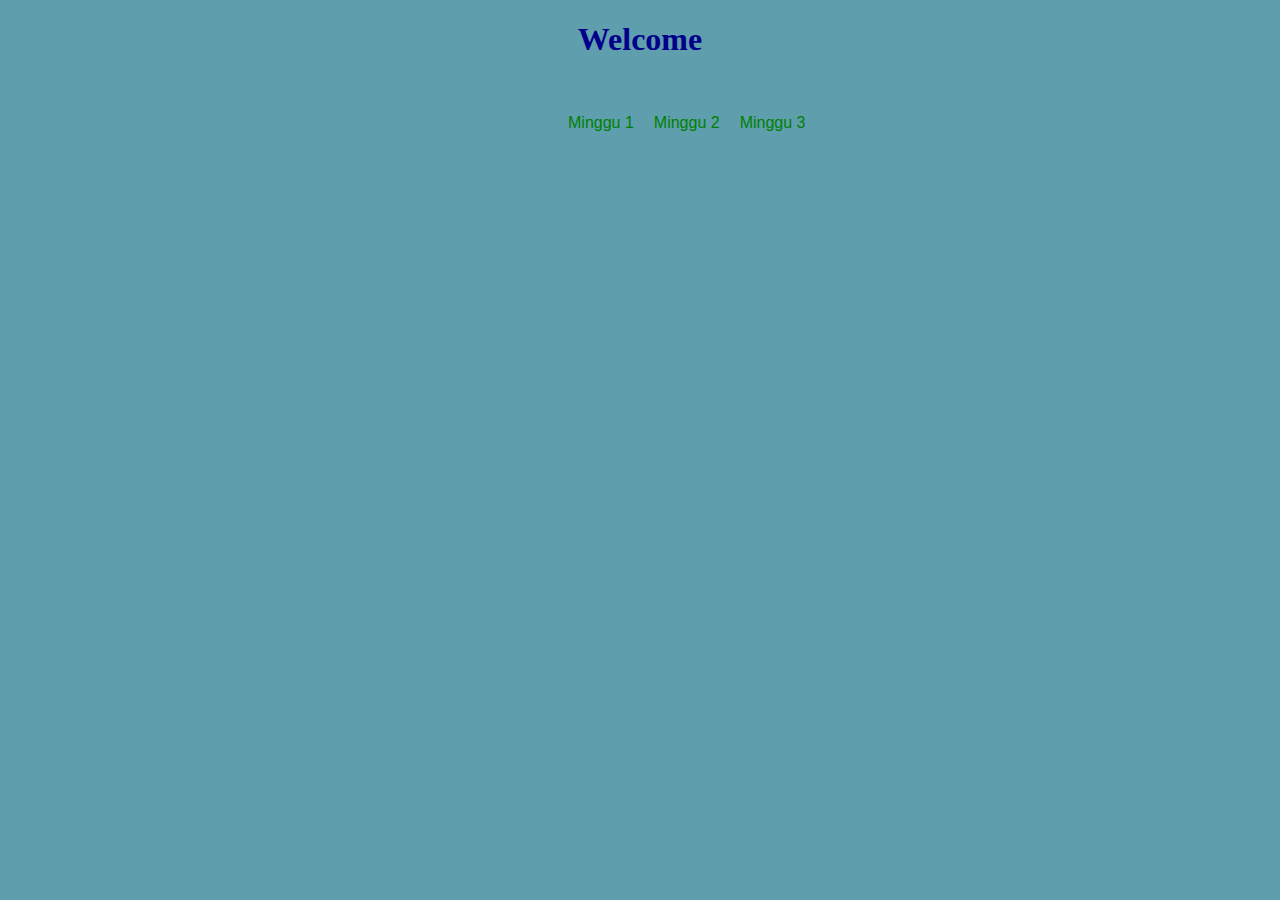
<file: index.html>
<!DOCTYPE html>
<html>
<head>
	<meta charset="utf-8">
	<meta http-equiv="X-UA-Compatible" content="IE=edge">
	<title>Tugas Web Programming</title>
	<link rel="stylesheet" href="style.css">
</head>
<body>
<center>
	<h1>Welcome</h1>&nbsp;&nbsp;
	<ul>
		<li><a href="minggu1.html">Minggu 1</a></li>
		<li><a href="minggu2.html">Minggu 2</a></li>
		<li><a href="minggu3.html">Minggu 3</a></li>
	</ul>

	
</center>
</body>
</html>
</file>
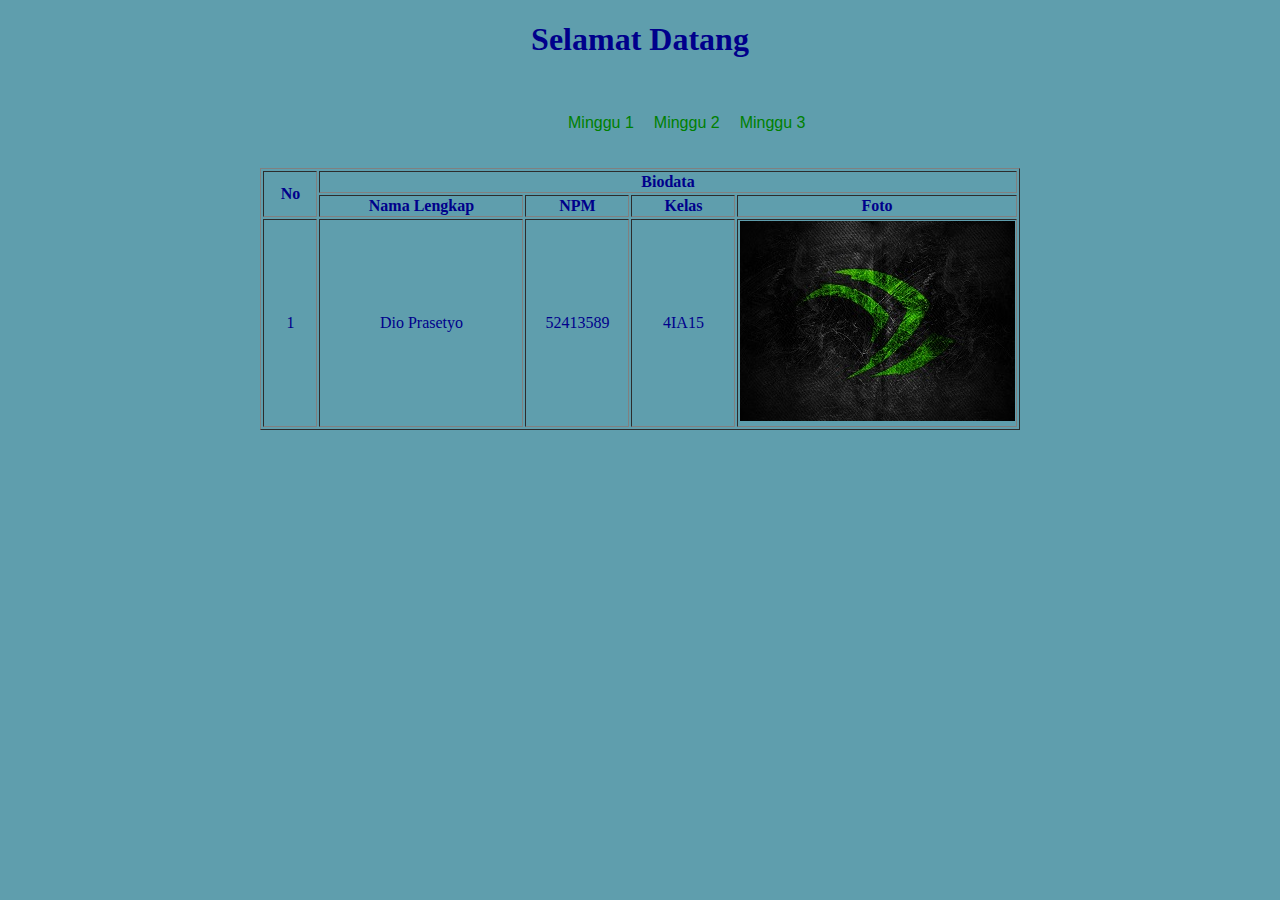
<file: minggu1.html>
<!DOCTYPE html>
<html>
<head>
	<meta charset="utf-8">
	<meta http-equiv="X-UA-Compatible" content="IE=edge">
	<title>Tugas Web Programming</title>
	<link rel="stylesheet" href="style.css">
</head>
<body>
<center>
	<h1>Selamat Datang</h1>&nbsp;&nbsp;
	<ul>
		<li><a href="minggu1.html">Minggu 1</a></li>
		<li><a href="minggu2.html">Minggu 2</a></li>
		<li><a href="minggu3.html">Minggu 3</a></li>
	</ul>
	&nbsp;<br><br><br>
	<table border=1>
		<tr>
			<th rowspan="2" width="50">No</th>
			<th colspan="4" width="500">Biodata</th>
		</tr>
		<tr>
			<th width="200">Nama Lengkap</th>
			<th width="100">NPM</th>
			<th width="100">Kelas</th>
			<th width="100">Foto</th>
		</tr>
		<tr>
			<td>1</td>
			<td>Dio Prasetyo</td>
			<td>52413589</td>
			<td>4IA15</td>
			<td><img src="images.jpg" title="Hmmm"></td>
		</tr>
	</table>
</center>
</body>
</html>
</file>
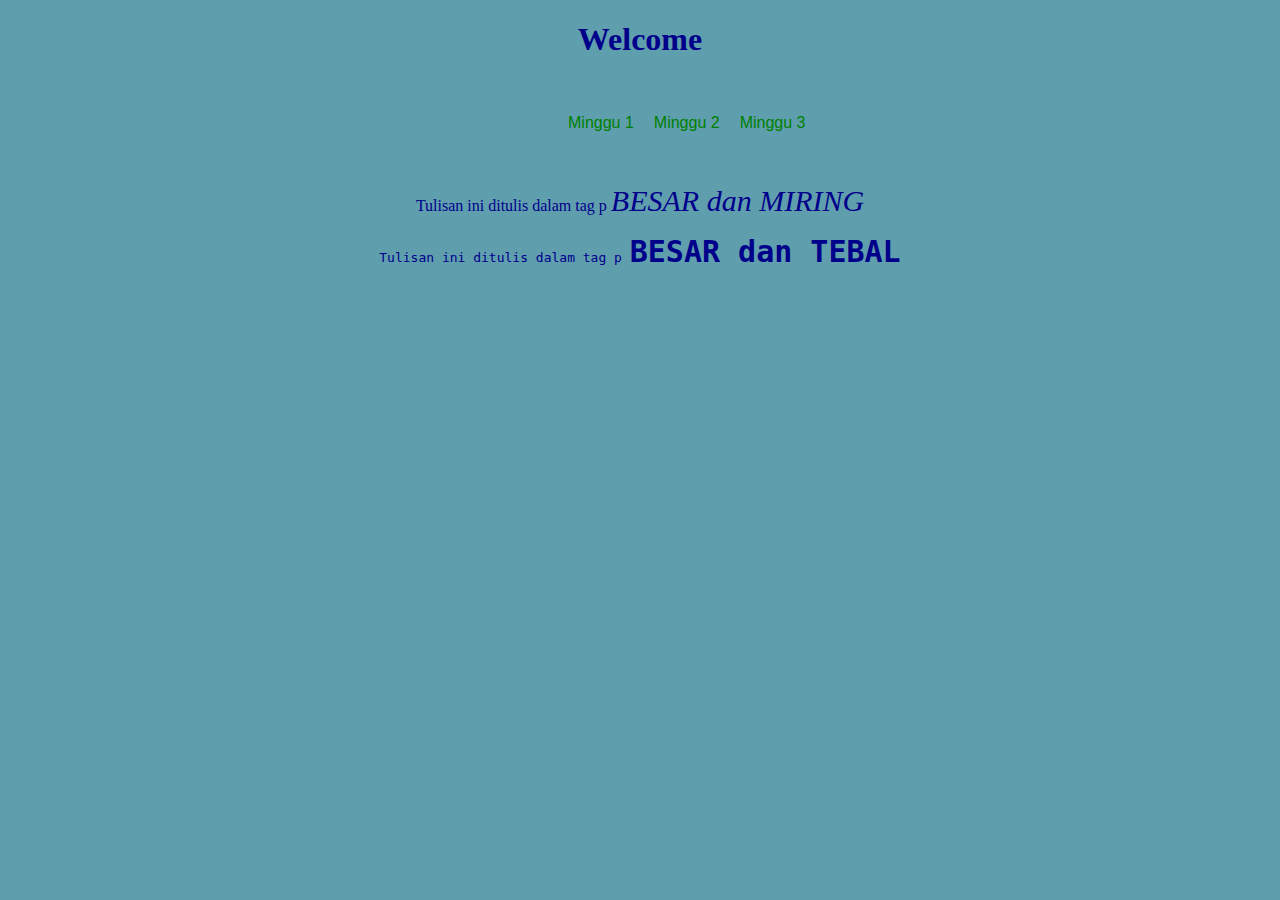
<file: minggu2.html>
<!DOCTYPE html>
<html>
<head>
	<meta charset="utf-8">
	<meta http-equiv="X-UA-Compatible" content="IE=edge">
	<title>Tugas Web Programming</title>
	<link rel="stylesheet" href="style.css">
</head>
<body>
<center>
	<h1>Welcome</h1>&nbsp;&nbsp;
	<ul>
		<li><a href="minggu1.html">Minggu 1</a></li>
		<li><a href="minggu2.html">Minggu 2</a></li>
		<li><a href="minggu3.html">Minggu 3</a></li>
	</ul>
	&nbsp; <br><br><br>

	<p>Tulisan ini ditulis dalam tag p <i>BESAR dan MIRING</i></p>
	<pre>Tulisan ini ditulis dalam tag p <b>BESAR dan TEBAL</b></pre>
</center>
</body>
</html>
</file>
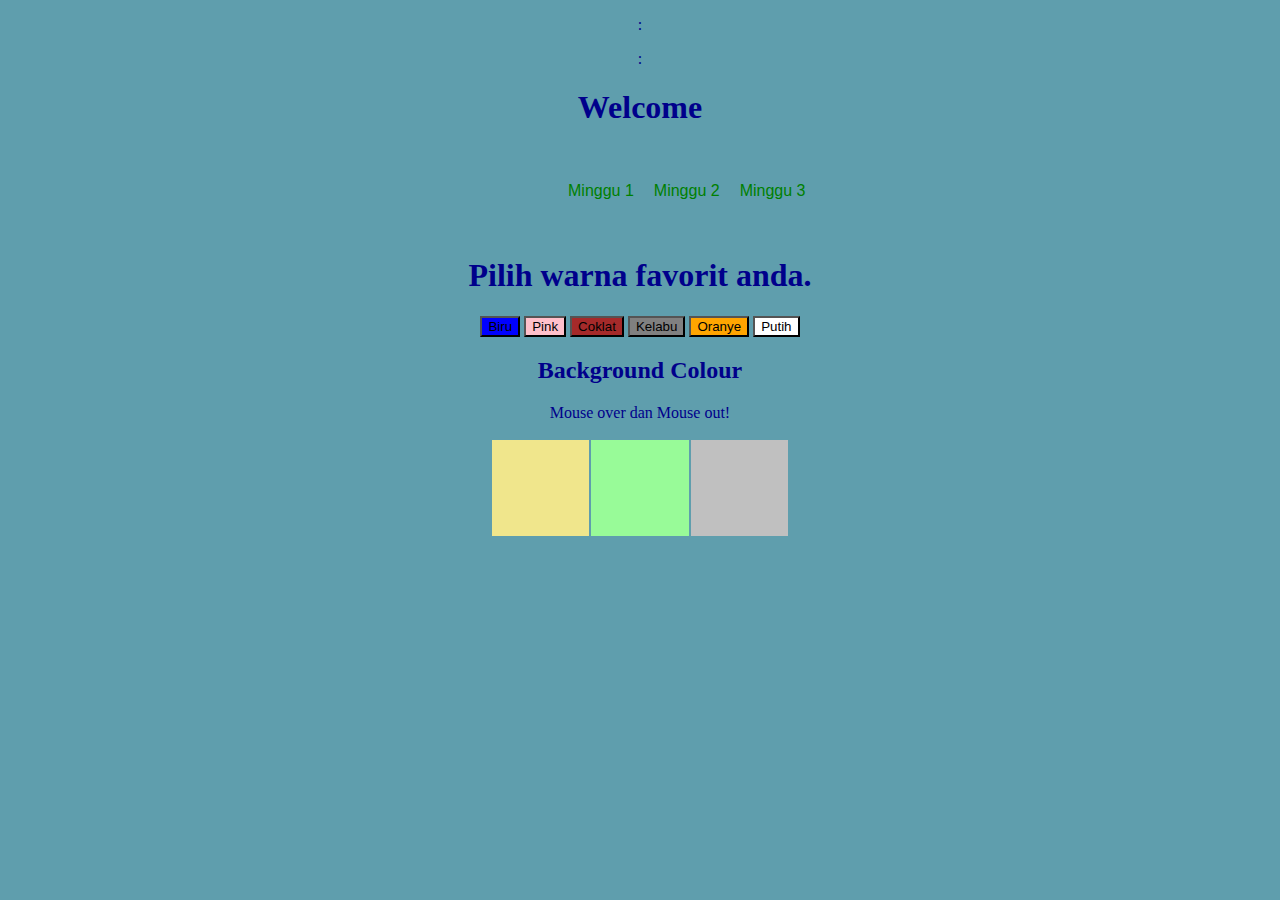
<file: minggu3.html>
<!DOCTYPE html>
<html>
<head>
	<meta charset="utf-8">
	<meta http-equiv="X-UA-Compatible" content="IE=edge">
	<title>Tugas Web Programming</title>
	<link rel="stylesheet" href="style.css">
	<script>
		function bgChange(bg) {
		    document.body.style.background = bg;
		}
	</script>
</head>
<body>
<center>
<script>

window.setTimeout("waktu()",1000); 
function waktu() { 
        var tanggal = new Date(); 
        setTimeout("waktu()",1000); 
        document.getElementById("jam").innerHTML = tanggal.getHours(); 
        document.getElementById("menit").innerHTML = tanggal.getMinutes();
        document.getElementById("detik").innerHTML = tanggal.getSeconds();
    }
</script>
<div id="jam-digital">
    <div id="hours">
        <p id="jam"></p>
    </div>
    <div id="titik1">
    	<p>:</p>
    </div>
    <div id="minute">
        <p id="menit"></p>
    </div>
    <div id="titik1">
    	<p>:</p>
    </div>
    <div id="second">
        <p id="detik"></p>
    </div>
</div>
	<h1>Welcome</h1>&nbsp;&nbsp;
	<ul class="float">
		<li><a href="minggu1.html" title="Klik Untuk Melihat Tugas Minggu 1">Minggu 1</a></li>
		<li><a href="minggu2.html" title="Klik Untuk Melihat Tugas Minggu 2">Minggu 2</a></li>
		<li><a href="minggu3.html" title="Klik Untuk Melihat Tugas Minggu 3">Minggu 3</a></li>
	</ul>
	&nbsp;<br><br><br>
	 <SCRIPT> 
		function warna(pilihan) {
			alert("Anda klik buton warna " + pilihan + "")
			document.bgColor=pilihan
		} 
	</SCRIPT> 
	<h1>Pilih warna favorit anda.</h1> 
	<FORM> 
		<INPUT TYPE="button" VALUE="Biru" onClick="warna('lightblue')" style="background: blue;"> 
		<INPUT TYPE="button" VALUE="Pink" onClick="warna('pink')" style="background: pink;"> 
		<INPUT TYPE="button" VALUE="Coklat" onClick="warna('burlywood')" style="background: brown;"> 
		<INPUT TYPE="button" VALUE="Kelabu" onClick="warna('darkgray')" style="background: grey;"> 
		<INPUT TYPE="button" VALUE="Oranye" onClick="warna('peachpuff')" style="background: orange;"> 
		<INPUT TYPE="button" VALUE="Putih" onClick="warna('white')" style="background: white;">                   
	</FORM>  
	
	<h2>Background Colour</h2>
	<p>Mouse over dan Mouse out!</p>

	<table style="width:300px;height:100px">
	  <tr>
	    <td onmouseover="bgChange(this.style.backgroundColor)"
		onmouseout="bgChange('#0D47A1')"
		style="background-color:Khaki">
	    </td>
	    <td onmouseover="bgChange(this.style.backgroundColor)"
		onmouseout="bgChange('#0D47A1')"
		style="background-color:PaleGreen">
	    </td>
	    <td onmouseover="bgChange(this.style.backgroundColor)"
		onmouseout="bgChange('#0D47A1')"
		style="background-color:Silver">
	    </td>
	  </tr>
	</table>
</center>
</body>
</html>
</file>
<file: style.css>
body{
	background: #5F9EAD;
	color: #00008B;
	text-align: center;
}
ul{
	padding-left: 540px;
}
li{
	list-style: none;
	float: left;
	padding-left: 20px;
} 
a{
	text-decoration: none;
	list-style: none;
	font-size: 16px;
	font-family: sans-serif;
	color: Green;
}
a:hover{
	color: #5F9EAD;
} 
td{
	text-align: center;
}
i{
	font-size: 30px;
}
b{
	font-size: 30px;
}
</file>
